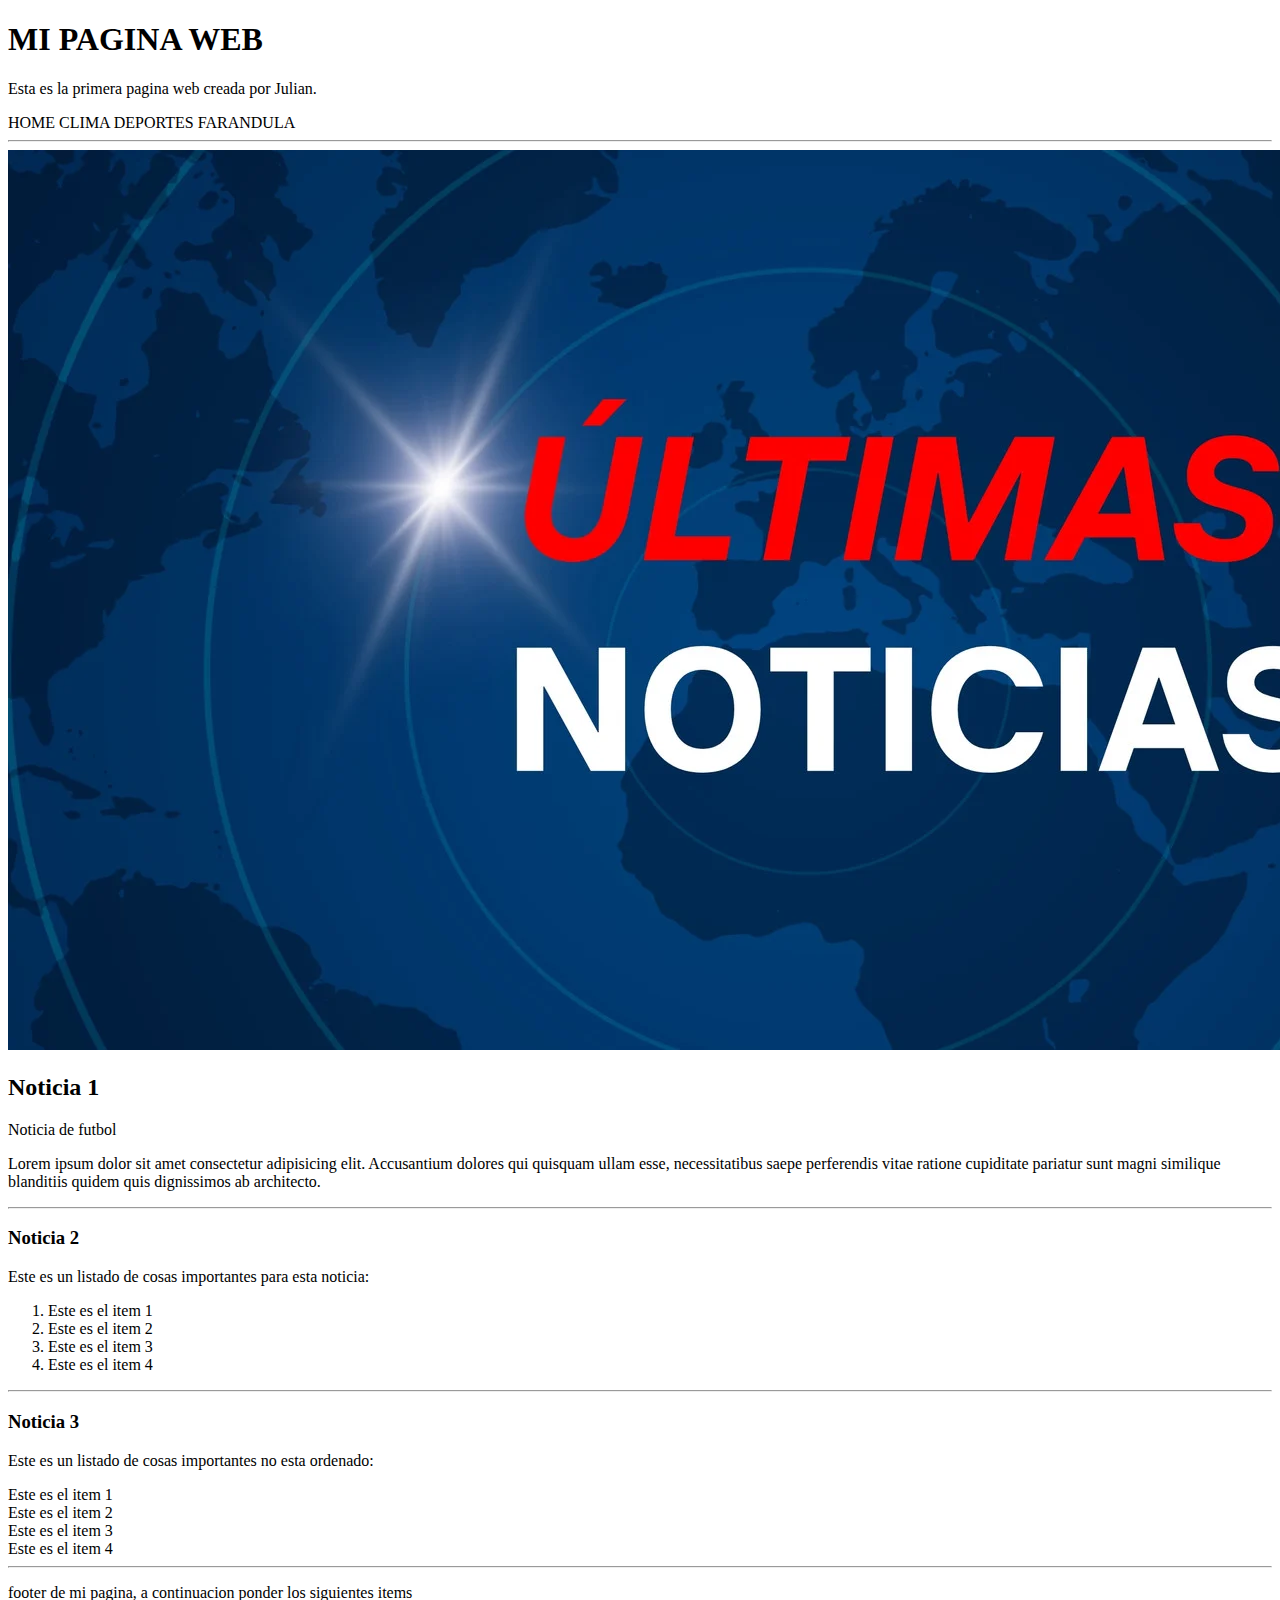
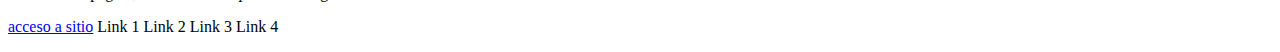
<file: index.html>
<!DOCTYPE html>
<html lang="es">
    <head>
        <title>Mi página web</title>
    </head>
    <body>

  <header>
    <h1>MI PAGINA WEB</h1>
    <p>Esta es la primera pagina web creada por Julian.</p>

    <span>HOME</span>
    <span>CLIMA</span>
    <span>DEPORTES</span>
    <span>FARANDULA</span>
        
  </header>

<hr />

  <main>

   <img src="./notica.jpg" alt="">

    <section>

      <article>

      <h2>Noticia 1</h2>

      <div>
            <p>Noticia de futbol</p>
            <p>Lorem ipsum dolor sit amet consectetur adipisicing elit. Accusantium dolores qui quisquam ullam esse, necessitatibus saepe perferendis vitae ratione cupiditate pariatur sunt magni similique blanditiis quidem quis dignissimos ab architecto.</p>
      </div>

       </article>  
       <hr /> 

       <article>

        <h3>Noticia 2</h3>
              <p>Este es un listado de cosas importantes para esta noticia:</p>

        <ol>
            <li>Este es el item 1</li>
            <li>Este es el item 2</li>
            <li>Este es el item 3</li>
            <li>Este es el item 4</li>
        </ol>

       </article>

       <hr />

      <article>
        <h3>Noticia 3</h3>
         <p>Este es un listado de cosas importantes no esta ordenado:
          <li>Este es el item 1</li>
          <li>Este es el item 2</li>
          <li>Este es el item 3</li>
          <li>Este es el item 4</li>
   
      </article>

    </section>

  </main>


    <hr />

<footer>

  <p>
    footer de mi pagina, a continuacion ponder los siguientes items
  </p> 
    
    <a href="./contacto.html">acceso a sitio</a>

    <span> Link 1</span>
    <span> Link 2</span>
    <span> Link 3</span>
    <span> Link 4</span>

  </footer>


           </p>
    </body>
</html>
</file>
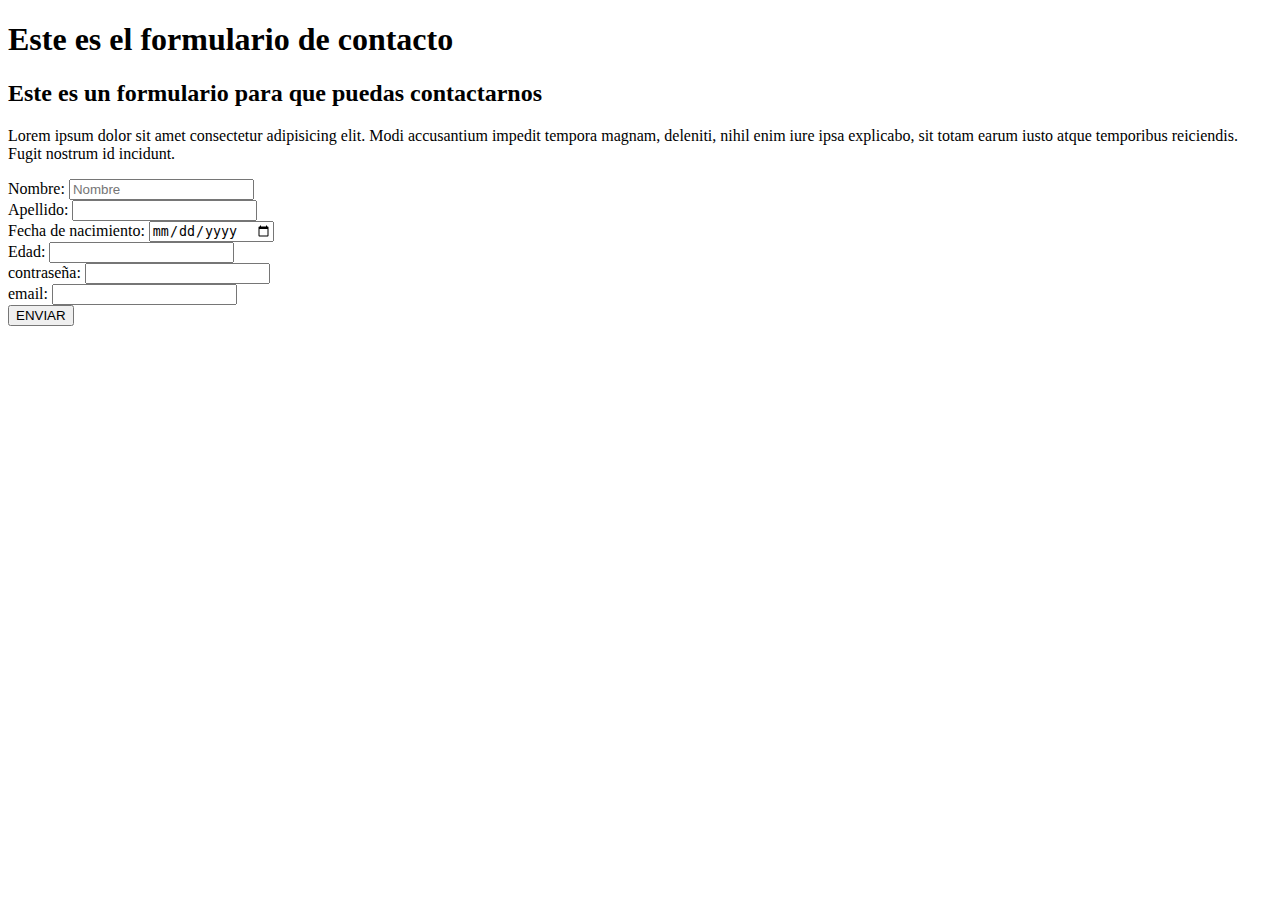
<file: contacto.html>
<!DOCTYPE html>
<html lang="en">
<head>
    <meta charset="UTF-8">
    <meta name="viewport" content="width=device-width, initial-scale=1.0">
    <title>Document</title>
</head>
<body>
    <header>
        <h1> Este es el formulario de contacto</h1>

    </header>

    <main>
        <div>
           <h2>
              Este es un formulario para que puedas contactarnos
           </h2>
           <p>
              Lorem ipsum dolor sit amet consectetur adipisicing elit. Modi accusantium impedit tempora magnam, deleniti, nihil enim iure ipsa explicabo, sit totam earum iusto atque temporibus reiciendis. Fugit nostrum id incidunt.
           </p>
        </div>

        <form>
            <div>
                <label for="Nombre"> Nombre: </label>
                <input type="text" name="Nombre" placeholder="Nombre">
            </div>

            <div>
                <label for="Apellido"> Apellido: </label>
                <input type="text" name="Apellido"/>
            </div>

            <div>
                <label for="Fecha"> Fecha de nacimiento: </label>
                <input type="date" name="Fecha">
            </div>

            <div>
                <label for="edad"> Edad: </label>
                <input type="number" name="edad">
            </div>

            <div>
                <label for="contraseña"> contraseña: </label>
                <input type="password" name="contraseña">
            </div>

            <div>
                <label for="email"> email: </label>
                <input type= "email" name="email">
            </div>


            <button>ENVIAR</button>


        </form>



    </main>
</body>
</html>
</file>
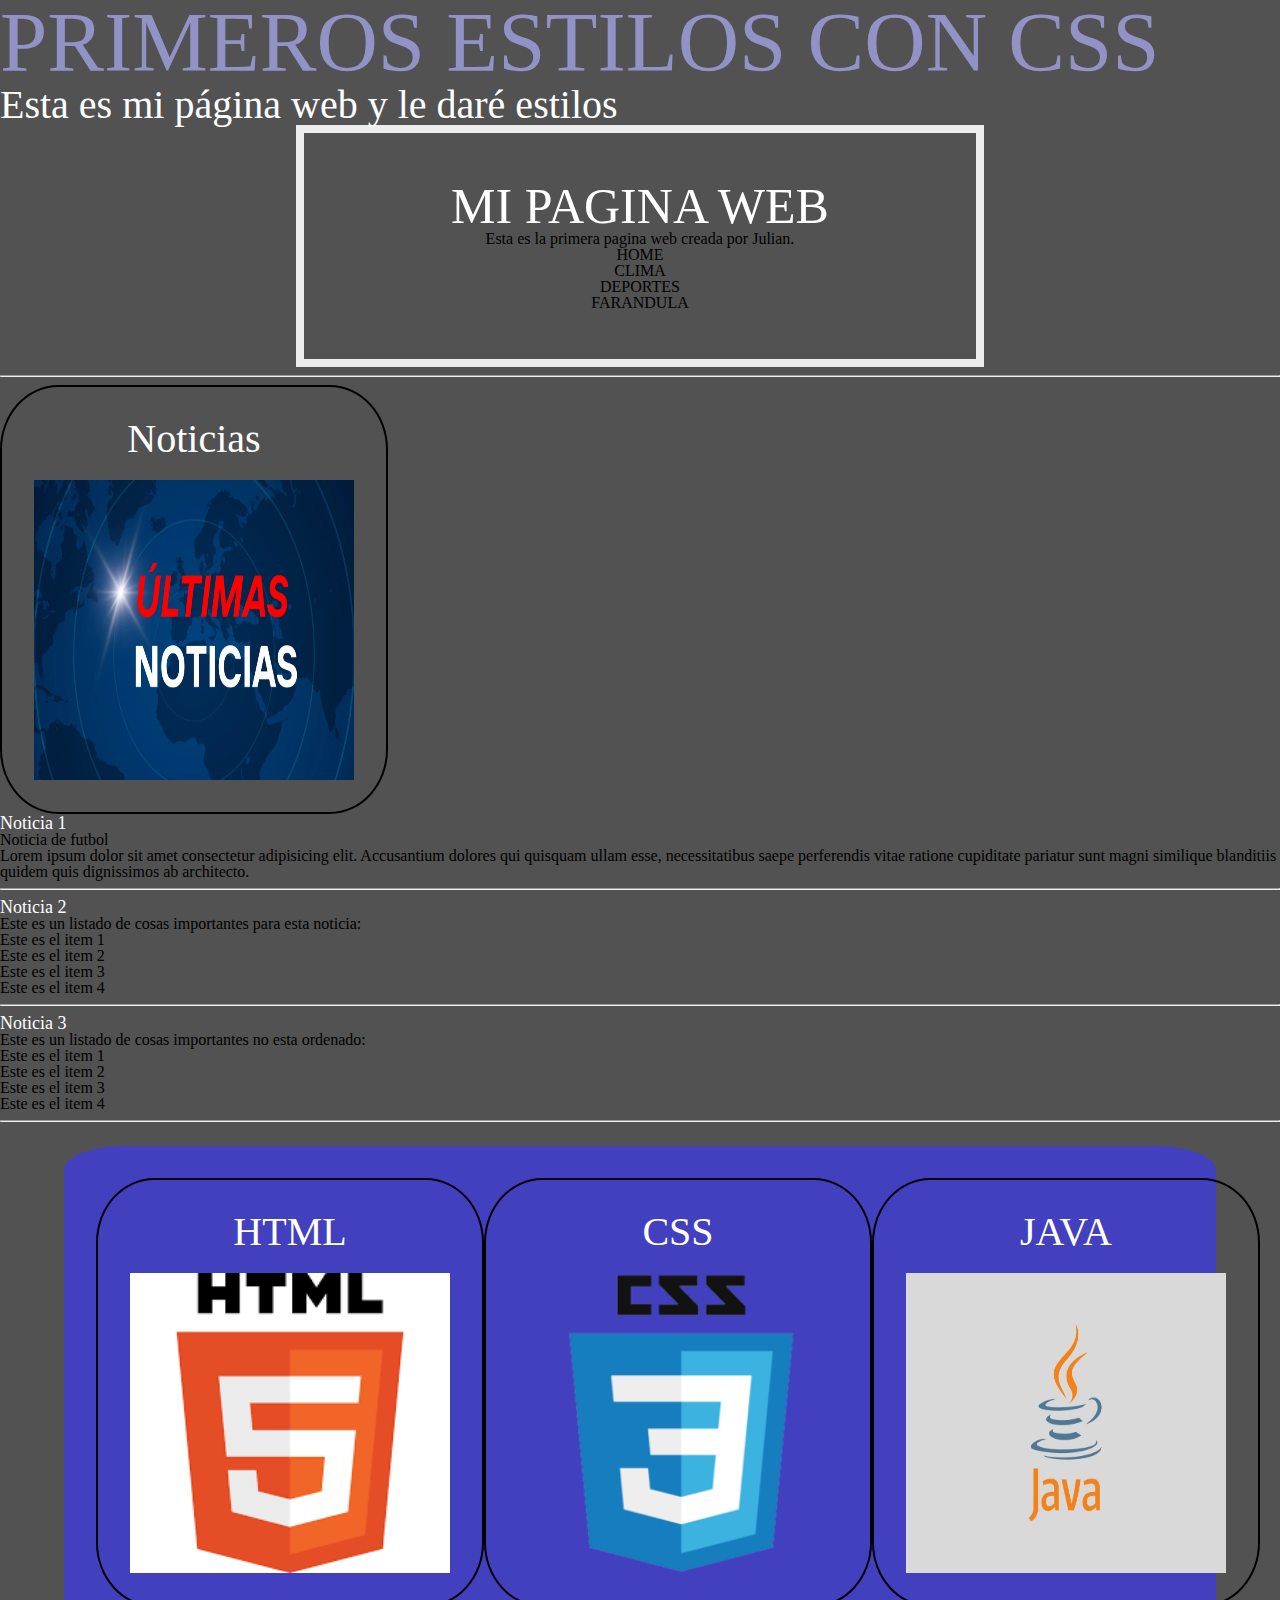
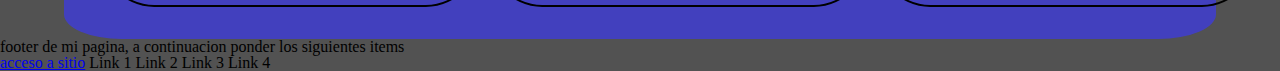
<file: css.html>
<!DOCTYPE html>
<html lang="en">
<head>
    <meta charset="UTF-8">
    <meta name="viewport" content="width=device-width, initial-scale=1.0">
    <title>Mi pagina web</title>
    <link rel="stylesheet" href="./reset.css" />
    <link rel="stylesheet" type="text/css" href="./estilos.css" />
</head>
<body>
    <h1 class="miTexto2">PRIMEROS ESTILOS CON CSS</h1>
     <p class="miTexto">Esta es mi página web y le daré estilos</p>

     <header>
      <div id="titulos">
        <h1 class="miTexto3" id="principal">MI PAGINA WEB</h1>
        <p>Esta es la primera pagina web creada por Julian.</p>
    
        <span>HOME</span>
        <span>CLIMA</span>
        <span>DEPORTES</span>
        <span>FARANDULA</span>
       </div>     
      </header>
    
    <hr />
    
      <main>
        <div class="cards">

       <h1 class="miTexto">Noticias</h1>
       <img src="./notica.jpg" class="logo">

        </div>
        <section>
    
          <article>
    
          <h2 class="miTexto3">Noticia 1</h2>
    
          <div>
                <p>Noticia de futbol</p>
                <p>Lorem ipsum dolor sit amet consectetur adipisicing elit. Accusantium dolores qui quisquam ullam esse, necessitatibus saepe perferendis vitae ratione cupiditate pariatur sunt magni similique blanditiis quidem quis dignissimos ab architecto.</p>
          </div>
    
           </article>  
           <hr /> 
    
           <article>
    
            <h3 class="miTexto3">Noticia 2</h3>
                  <p>Este es un listado de cosas importantes para esta noticia:</p>
    
            <ol>
                <li>Este es el item 1</li>
                <li>Este es el item 2</li>
                <li>Este es el item 3</li>
                <li>Este es el item 4</li>
            </ol>
    
           </article>
    
           <hr />
    
          <article>
            <h3 class="miTexto3">Noticia 3</h3>
             <p>Este es un listado de cosas importantes no esta ordenado:
              <li>Este es el item 1</li>
              <li>Este es el item 2</li>
              <li>Este es el item 3</li>
              <li>Este es el item 4</li>
       
          </article>
    
        </section>
    
      </main>
        <hr />
    <div id="cards-container">
        <div class="cards">

          <h1 class="miTexto">HTML</h1>
            <img src="./HTML.jpg" class="logo">

        </div> 
        <div class="cards">

        <h1 class="miTexto">CSS</h1>
            <img src="./css.jpg" class="logo">

        </div> 
        <div class="cards">
          
        <h1 class="miTexto">JAVA</h1>
            <img src="./java.jpg" class="logo">
        
          </div>      
    </div>  
    <footer>
    
      <p>
        footer de mi pagina, a continuacion ponder los siguientes items
      </p> 
        
        <a href="./contacto.html">acceso a sitio</a>
    
        <span> Link 1</span>
        <span> Link 2</span>
        <span> Link 3</span>
        <span> Link 4</span>
    
      </footer>
</body>
</html>
</file>
<file: estilos.css>
.fondo {
    background-color: rgb(30, 28, 107);
}

.miTexto {
    font-size: 2.5em;
    color: hsl(0, 0%, 100%);
}

.miTexto2 {
    font-size: 85px;
    color: rgb(147, 146, 199);
}

body{
    background-color: hwb(0 0% 100% / 0.678);
}

.miTexto3 {
    font-size: 18px;
    color: hsl(0, 0%, 100%);
}

#principal{
    font-size: 50px;
}

.logo {
    width: 20em;
    height: 300px;
}

#titulos{
    border: 0.5em solid hsl(0, 0%, 93%);
    width: 45vw;
    margin: auto;
    padding: 3em;
    display: flex;
    flex-direction: column;
    align-items: center;

}

.cards {
    border: 2px solid black;
    width: fit-content;
    padding: 2em 2em 2em 2em;
    border-radius: 15%;
    transition: 1s;
    display: flex;
    flex-direction: column;
    gap: 1.3em;
    align-items: center;
}

.cards:hover{
    background-color: #cf2727;
}

#cards-container{
    background-color: #3e3bdfc5;
    width: 85vw;
    margin: auto;
    margin-top: 1.5em;
    border: 2px #ffffff;
    border-radius: 5%;
    padding: 2em;
    display: flex;
    flex-direction: row;
    justify-content: space-evenly;
}
</file>
